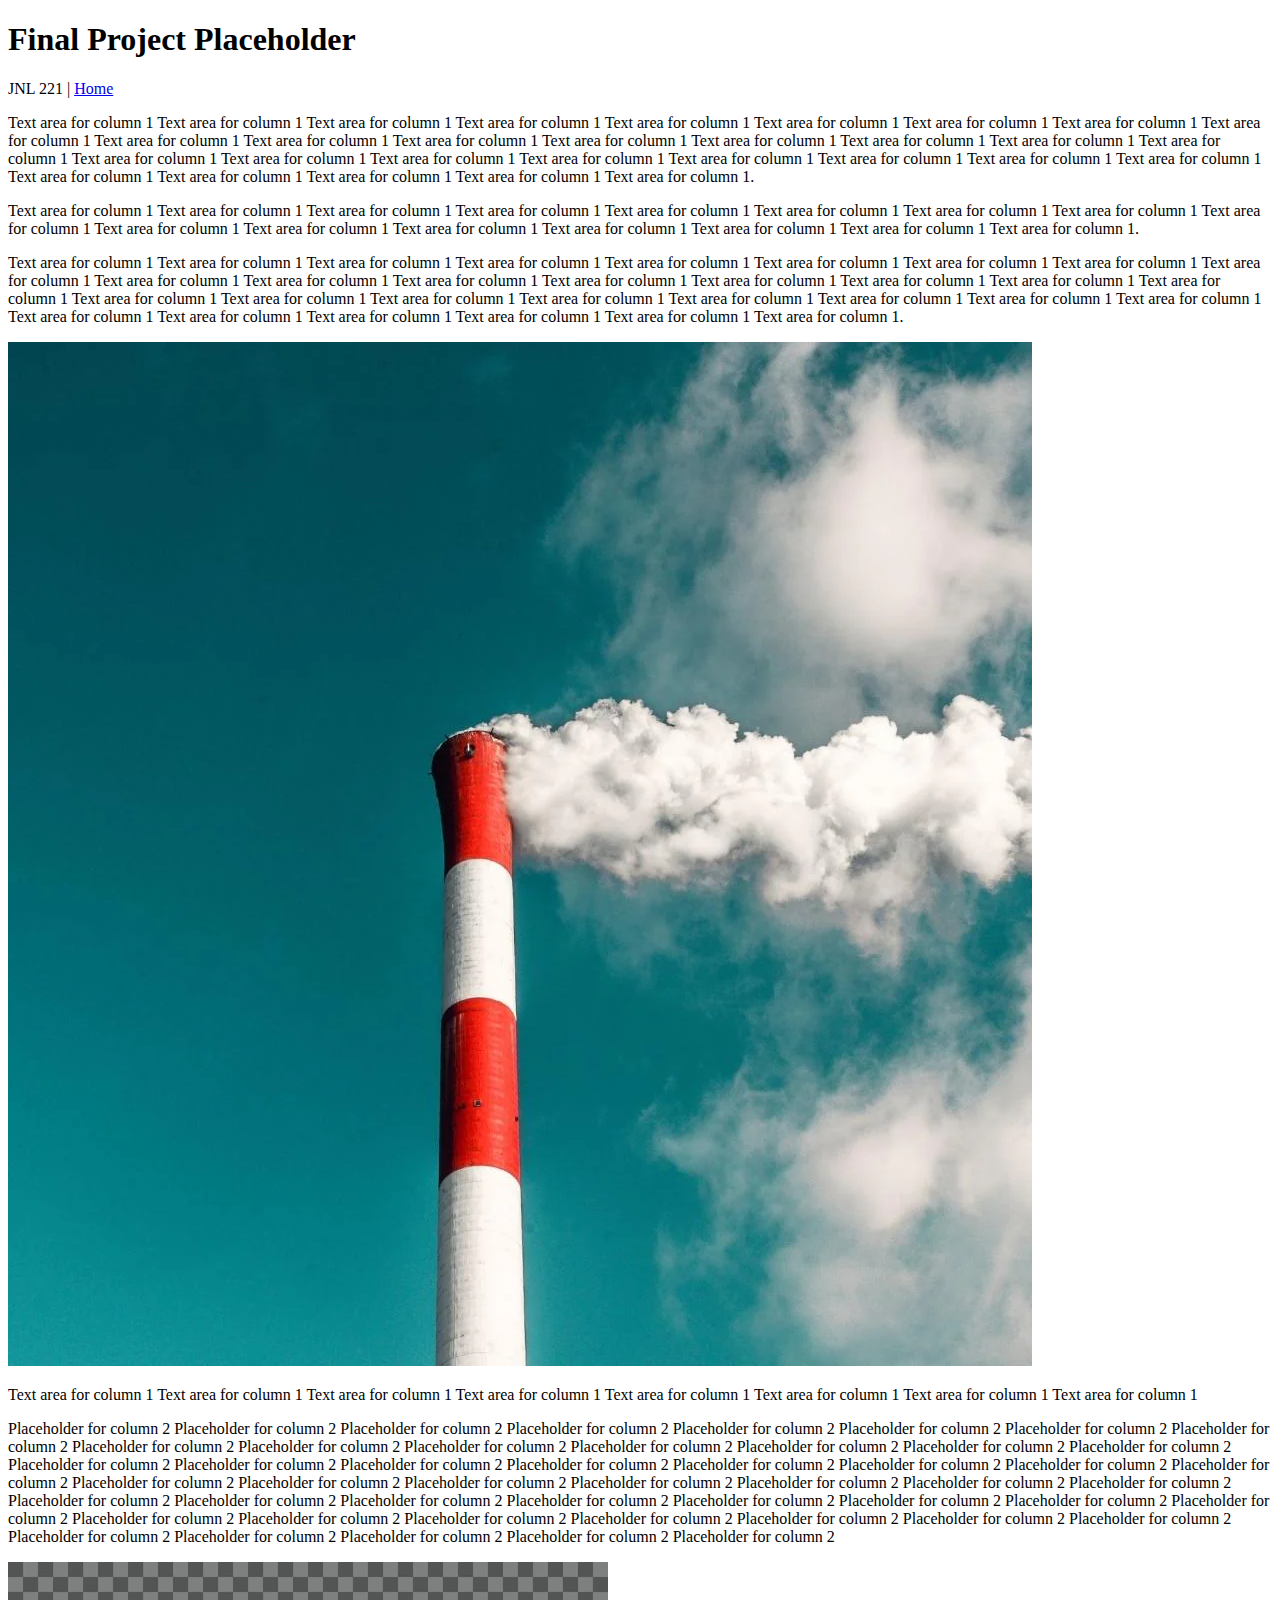
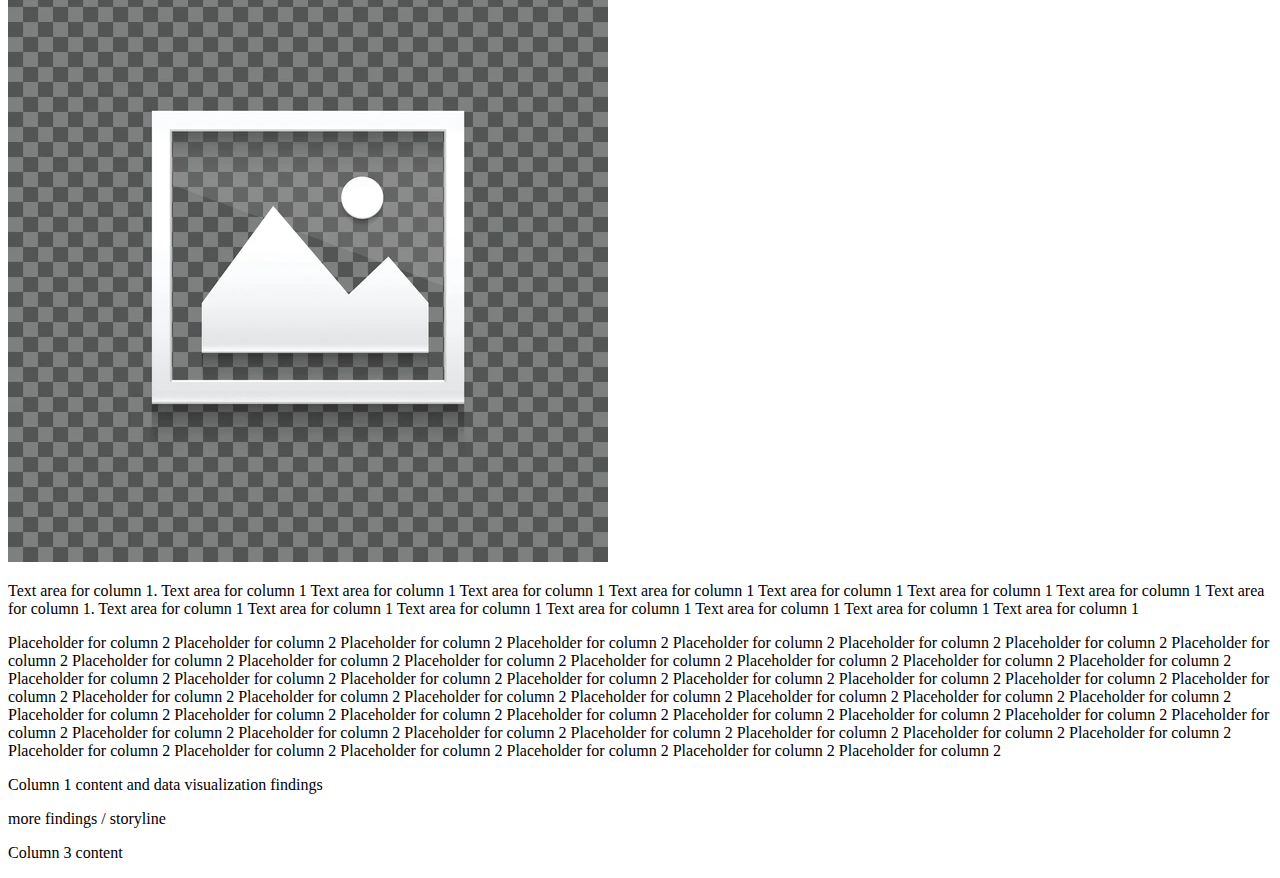
<file: index.html>
<!DOCTYPE html>
<html>
<head>
  <title>Olivia Mencl Profile</title>
  <link rel="stylesheet" href="main.css"> 
  <link href="https://cdn.jsdelivr.net/npm/bootstrap@5.3.8/dist/css/bootstrap.min.css" rel="stylesheet" integrity="sha384-sRIl4kxILFvY47J16cr9ZwB07vP4J8+LH7qKQnuqkuIAvNWLzeN8tE5YBujZqJLB" crossorigin="anonymous">
<link rel="preconnect" href="https://fonts.googleapis.com">
<link rel="preconnect" href="https://fonts.gstatic.com" crossorigin>

<link href="https://fonts.googleapis.com/css2?family=Special+Gothic+Expanded+One&display=swap" rel="stylesheet">

</head>

<body>
  <div class="container">
    <!-- Header -->
    <div class="row mb-4">
      <div class="col">
        <h1>Final Project Placeholder</h1>
        <p>JNL 221 | <a href="../index.html">Home</a></p>
      </div>
    </div>

    <!-- Row 1 - Single column -->
    <div class="row mb-4">
      <div class="col">
        <p>Text area for column 1 Text area for column 1 Text area for column 1 Text area for column 1 Text area for column 1 Text area for column 1 Text area for column 1 Text area for column 1 Text area for column 1 Text area for column 1 Text area for column 1 Text area for column 1 Text area for column 1 Text area for column 1 Text area for column 1 Text area for column 1 Text area for column 1 Text area for column 1 Text area for column 1 Text area for column 1 Text area for column 1 Text area for column 1 Text area for column 1 Text area for column 1 Text area for column 1 Text area for column 1 Text area for column 1 Text area for column 1 Text area for column 1 Text area for column 1.</p>
      </div>
    </div>

    <!-- Row 2 - Single column -->
    <div class="row mb-4">
      <div class="col">
        <p>Text area for column 1 Text area for column 1 Text area for column 1 Text area for column 1 Text area for column 1 Text area for column 1 Text area for column 1 Text area for column 1 Text area for column 1 Text area for column 1 Text area for column 1 Text area for column 1 Text area for column 1 Text area for column 1 Text area for column 1 Text area for column 1. </p>
      </div>
    </div>

    <!-- Row 3 1 column -->
    <div class="row mb-4">
      <div class="col">
        <p>Text area for column 1 Text area for column 1 Text area for column 1 Text area for column 1 Text area for column 1 Text area for column 1 Text area for column 1 Text area for column 1 Text area for column 1 Text area for column 1 Text area for column 1 Text area for column 1 Text area for column 1 Text area for column 1 Text area for column 1 Text area for column 1 Text area for column 1 Text area for column 1 Text area for column 1 Text area for column 1 Text area for column 1 Text area for column 1 Text area for column 1 Text area for column 1 Text area for column 1 Text area for column 1 Text area for column 1 Text area for column 1 Text area for column 1 Text area for column 1 Text area for column 1.</p>
      </div>
    </div>

    <!-- Row 4, Two columns -->
    <div class="row mb-4">
      <div class="col-md-6">
        <img src="carbonemissions.webp" class="img-fluid" alt="Carbon Emissions">
        <p>Text area for column 1 Text area for column 1 Text area for column 1 Text area for column 1 Text area for column 1 Text area for column 1 Text area for column 1 Text area for column 1</p>
      </div>
      <div class="col-md-6">
        <p>Placeholder for column 2 Placeholder for column 2 Placeholder for column 2 Placeholder for column 2 Placeholder for column 2 Placeholder for column 2 Placeholder for column 2 Placeholder for column 2 Placeholder for column 2 Placeholder for column 2 Placeholder for column 2 Placeholder for column 2 Placeholder for column 2 Placeholder for column 2 Placeholder for column 2 Placeholder for column 2 Placeholder for column 2 Placeholder for column 2 Placeholder for column 2 Placeholder for column 2 Placeholder for column 2 Placeholder for column 2 Placeholder for column 2 Placeholder for column 2 Placeholder for column 2 Placeholder for column 2 Placeholder for column 2 Placeholder for column 2 Placeholder for column 2 Placeholder for column 2 Placeholder for column 2 Placeholder for column 2 Placeholder for column 2 Placeholder for column 2 Placeholder for column 2 Placeholder for column 2 Placeholder for column 2 Placeholder for column 2 Placeholder for column 2 Placeholder for column 2 Placeholder for column 2 Placeholder for column 2 Placeholder for column 2 Placeholder for column 2 Placeholder for column 2 Placeholder for column 2 Placeholder for column 2 Placeholder for column 2 Placeholder for column 2 Placeholder for column 2 </p>
      </div>
    </div>

    <!-- Row 5 Two columns -->
    <div class="row mb-4">
      <div class="col-md-6">
        <img src="data visualization placeholder.webp" class="img-fluid" alt="Carbon Emissions">
        <p>Text area for column 1. Text area for column 1 Text area for column 1 Text area for column 1 Text area for column 1 Text area for column 1 Text area for column 1 Text area for column 1 Text area for column 1. Text area for column 1 Text area for column 1 Text area for column 1 Text area for column 1 Text area for column 1 Text area for column 1 Text area for column 1</p>
      </div>
      <div class="col-md-6">
        <p>Placeholder for column 2 Placeholder for column 2 Placeholder for column 2 Placeholder for column 2 Placeholder for column 2 Placeholder for column 2 Placeholder for column 2 Placeholder for column 2 Placeholder for column 2 Placeholder for column 2 Placeholder for column 2 Placeholder for column 2 Placeholder for column 2 Placeholder for column 2 Placeholder for column 2 Placeholder for column 2 Placeholder for column 2 Placeholder for column 2 Placeholder for column 2 Placeholder for column 2 Placeholder for column 2 Placeholder for column 2 Placeholder for column 2 Placeholder for column 2 Placeholder for column 2 Placeholder for column 2  Placeholder for column 2 Placeholder for column 2 Placeholder for column 2 Placeholder for column 2 Placeholder for column 2 Placeholder for column 2 Placeholder for column 2 Placeholder for column 2 Placeholder for column 2 Placeholder for column 2 Placeholder for column 2 Placeholder for column 2 Placeholder for column 2 Placeholder for column 2 Placeholder for column 2 Placeholder for column 2 Placeholder for column 2 Placeholder for column 2 Placeholder for column 2 Placeholder for column 2 Placeholder for column 2 Placeholder for column 2 Placeholder for column 2 Placeholder for column 2 Placeholder for column 2 </p>
      </div>
    </div>

    <!-- Row 6 Three columns -->
    <div class="row mb-4">
      <div class="col-md-4">
        <p>Column 1 content and data visualization findings</p>
      </div>
      <div class="col-md-4">
        <p>more findings / storyline </p>
      </div>
      <div class="col-md-4">
        <p>Column 3 content</p>
      </div>
    </div>

  </div>

  <script src="https://cdn.jsdelivr.net/npm/bootstrap@5.3.8/dist/js/bootstrap.bundle.min.js" integrity="sha384-FKyoEForCGlyvwx9Hj09JcYn3nv7wiPVlz7YYwJrWVcXK/BmnVDxM+D2scQbITxI" crossorigin="anonymous"></script>
</body>
</html>
</file>
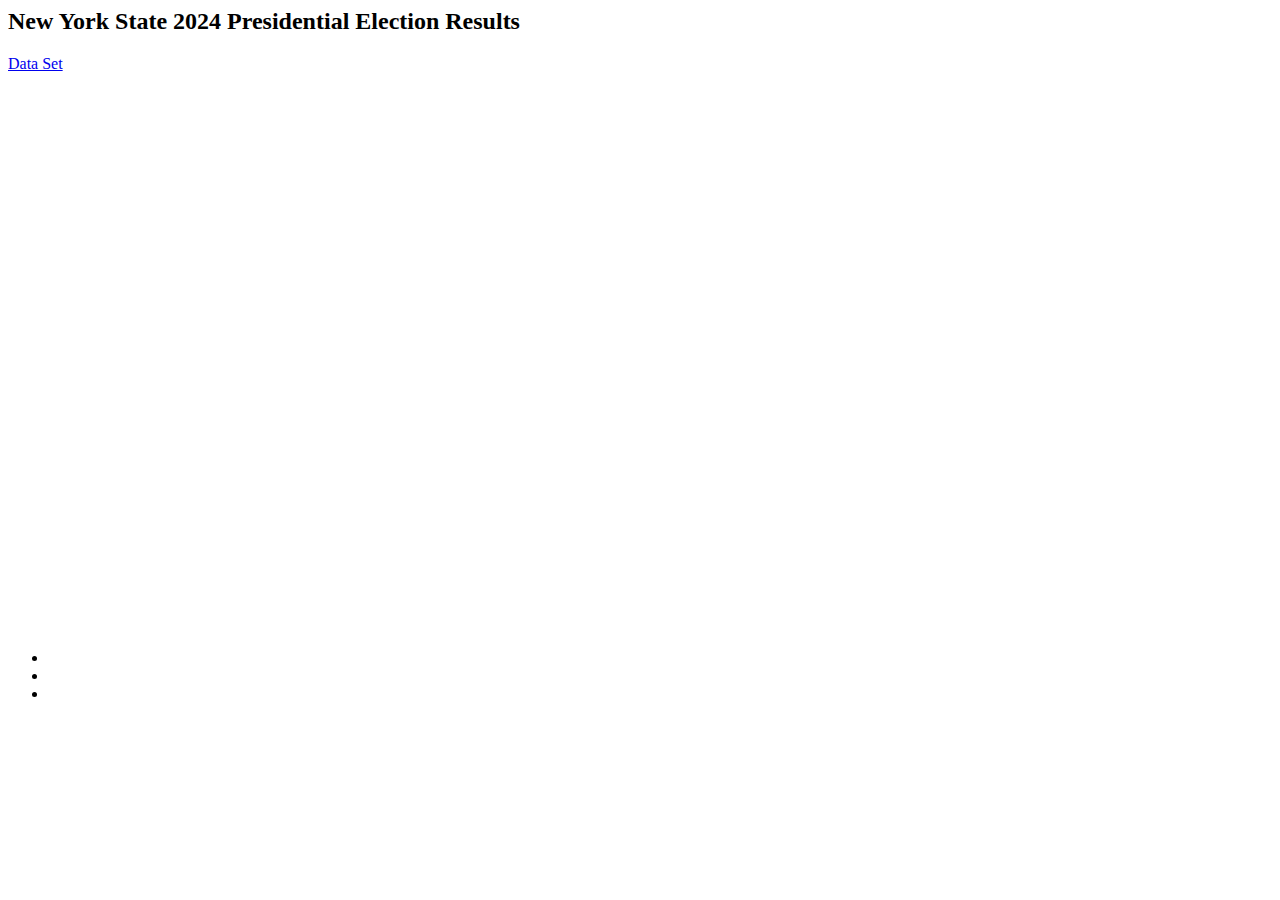
<file: assignment6/index.html>
<html>

  <head>
    <title>
      Olivia Mencl - Assignment 6
    </title>
  </head>

  <body>
    
    <h2>New York State 2024 Presidential Election Results</h2>

<a href="https://docs.google.com/spreadsheets/d/1SNLzwJyPuwjqev8RZLcUrNgl3IRPaNUjJ2zZVjgRDig/edit?usp=sharing" target="_blank">Data Set</a>
    
<iframe title="NYS 2024 Presidential Election" aria-label="Choropleth map" id="datawrapper-chart-rsKEd" src="https://datawrapper.dwcdn.net/rsKEd/1/" scrolling="no" frameborder="0" style="width: 0; min-width: 100% !important; border: none;" height="555" data-external="1"></iframe><script type="text/javascript">window.addEventListener("message",function(a){if(void 0!==a.data["datawrapper-height"]){var e=document.querySelectorAll("iframe");for(var t in a.data["datawrapper-height"])for(var r,i=0;r=e[i];i++)if(r.contentWindow===a.source){var d=a.data["datawrapper-height"][t]+"px";r.style.height=d}}});</script>
    

  
  </body>

<h4></h4>
<ul>
  <li></li>
  <li></li>
  <li></li>
</ul>
  
</html>
</file>
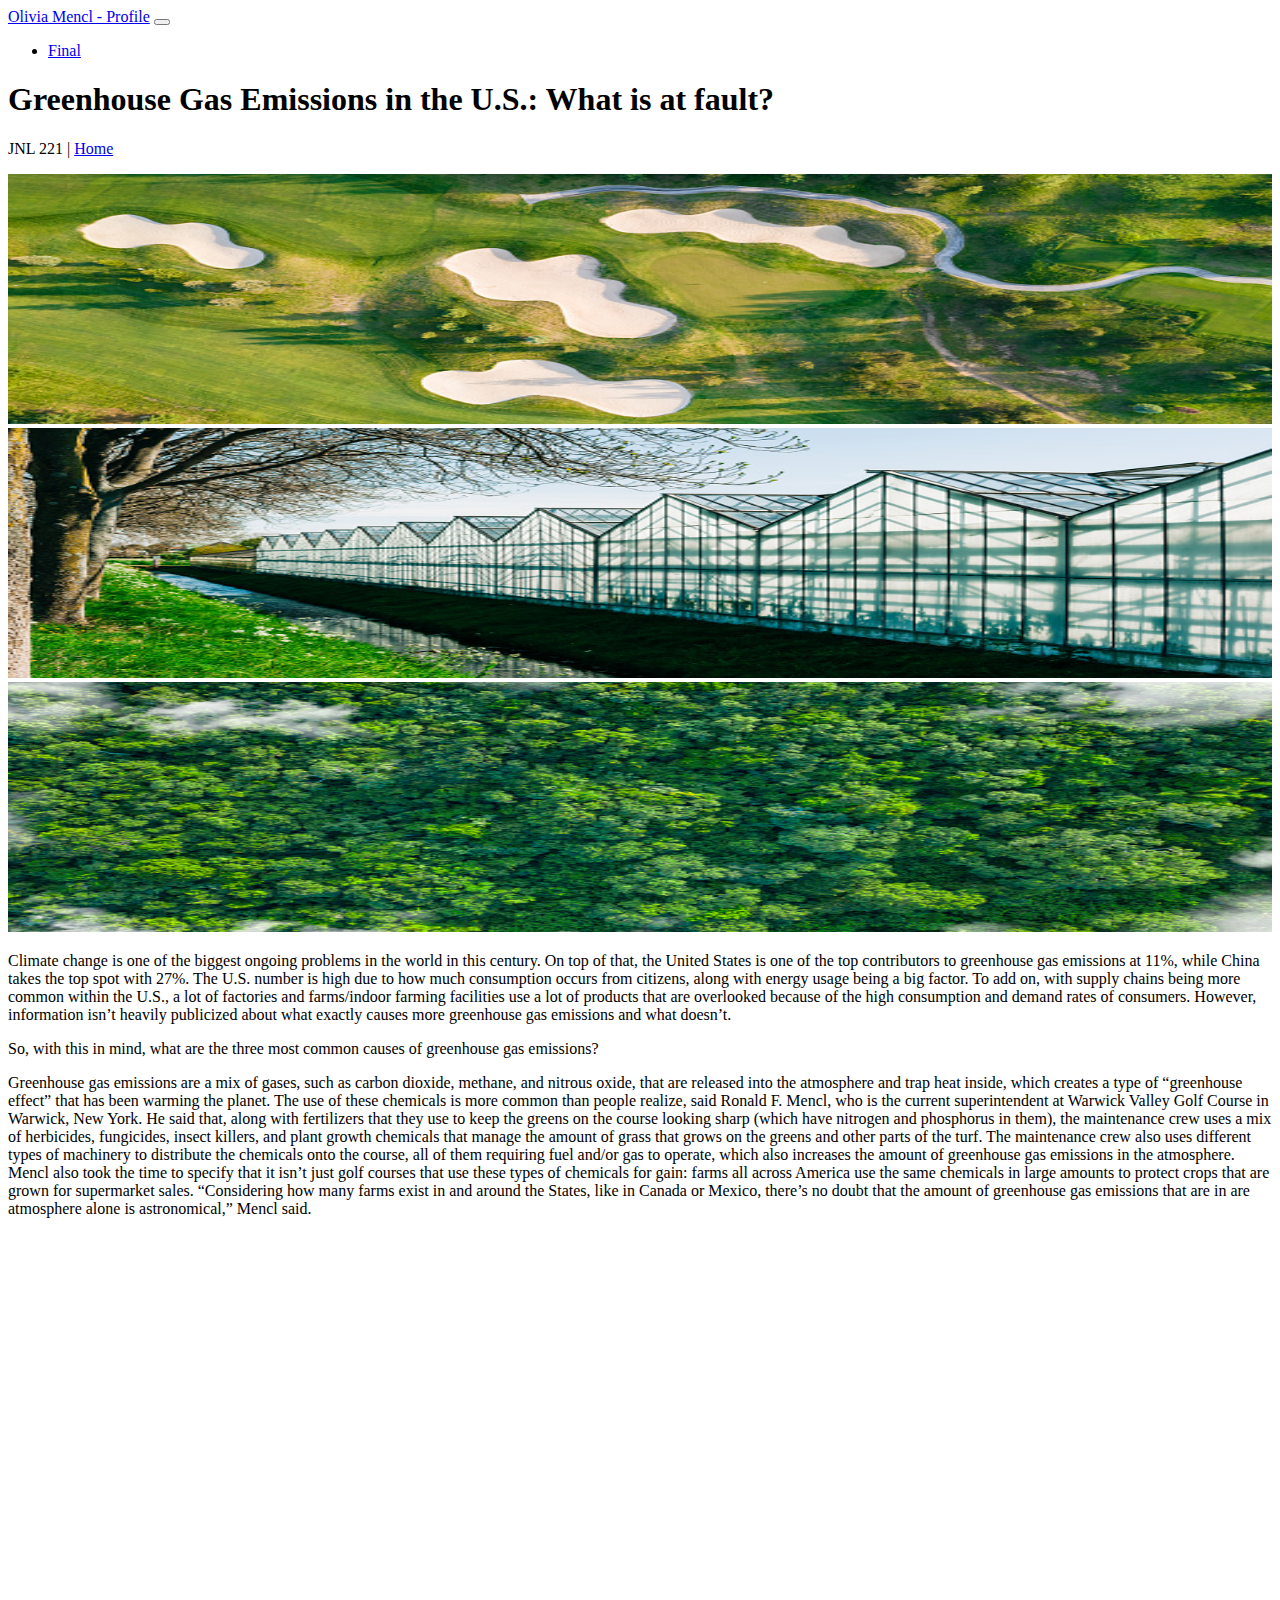
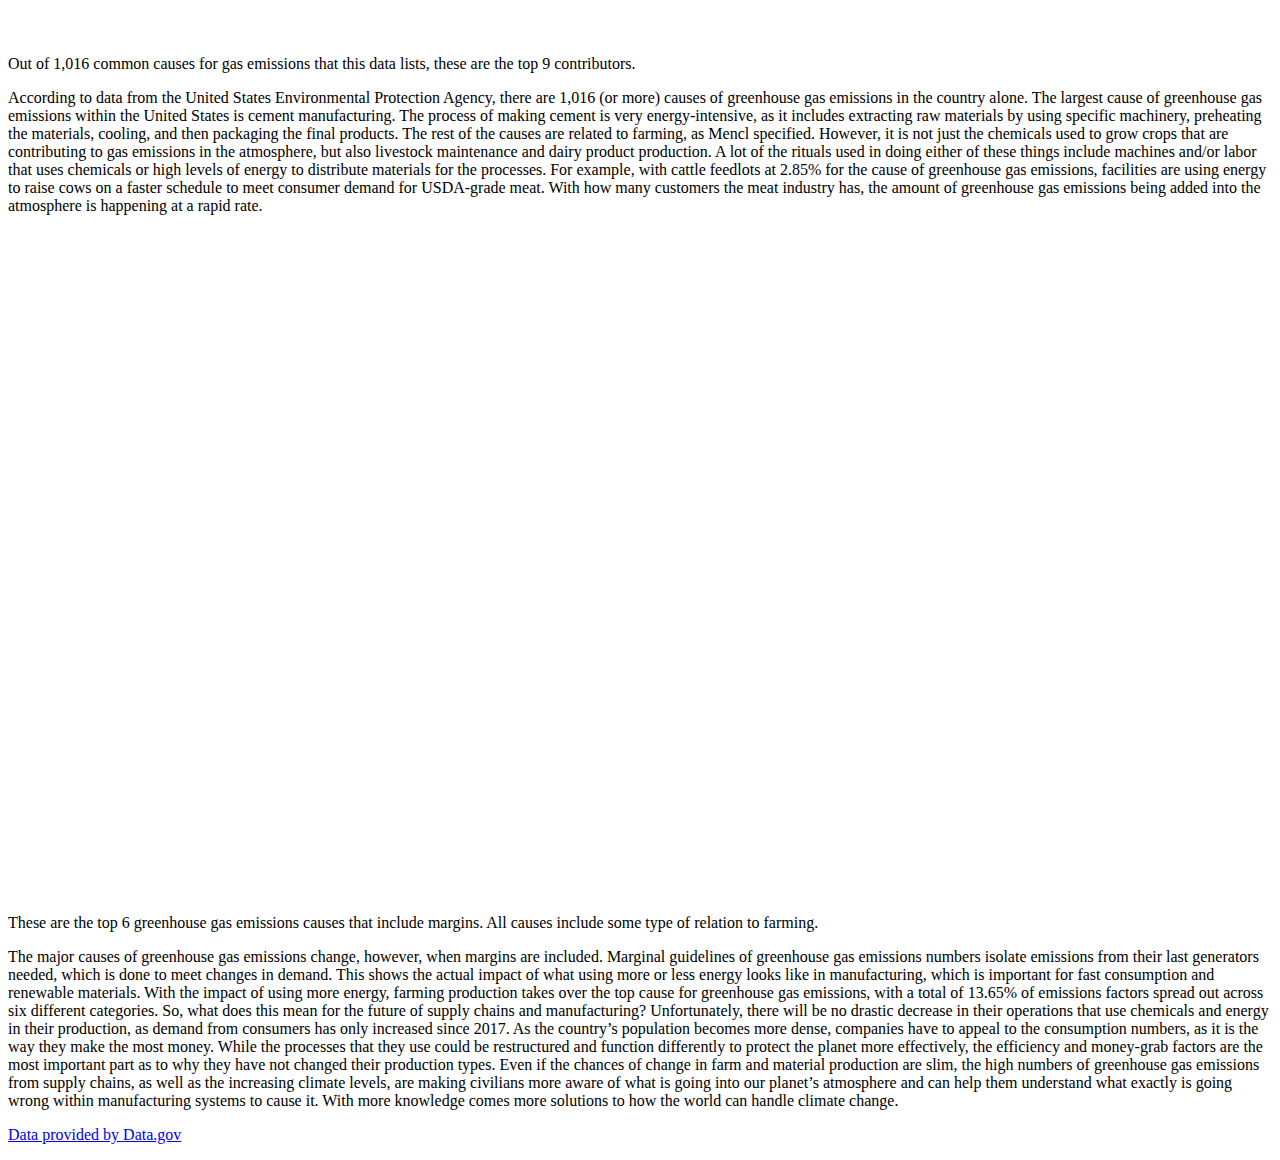
<file: finalproject/index.html>
<!DOCTYPE html>
<html>
<head>
  <title>Olivia Mencl Profile</title>
  <link rel="stylesheet" href="main.css"> 
  <link href="https://cdn.jsdelivr.net/npm/bootstrap@5.3.8/dist/css/bootstrap.min.css" rel="stylesheet" integrity="sha384-sRIl4kxILFvY47J16cr9ZwB07vP4J8+LH7qKQnuqkuIAvNWLzeN8tE5YBujZqJLB" crossorigin="anonymous">
<link rel="preconnect" href="https://fonts.googleapis.com">
<link rel="preconnect" href="https://fonts.gstatic.com" crossorigin>

<link href="https://fonts.googleapis.com/css2?family=Special+Gothic+Expanded+One&display=swap" rel="stylesheet">

   <nav class="navbar navbar-expand-lg bg-body-tertiary">
  <div class="container-fluid">
    <a class="navbar-brand" href="#">Olivia Mencl - Profile</a>
    <button class="navbar-toggler" type="button" data-bs-toggle="collapse" data-bs-target="#navbarSupportedContent" aria-controls="navbarSupportedContent" aria-expanded="false" aria-label="Toggle navigation">
      <span class="navbar-toggler-icon"></span>
    </button>
    <div class="collapse navbar-collapse" id="navbarSupportedContent">
      <ul class="navbar-nav me-auto mb-2 mb-lg-0">
        </li>
        <li class="nav-item">
          <a class="nav-link" href="#">Final</a>
        </li>
      </ul>
    </div>
  </div>
</nav>
  
</head>

<body>
  <div class="container">
    <!-- Header -->
    <div class="row mb-4">
      <div class="col">
        <h1>Greenhouse Gas Emissions in the U.S.: What is at fault?</h1>
        <p>JNL 221 | <a href="../index.html">Home</a></p>
      </div>
    </div>

<div class="row mb-4 image-row">
  <div class="col-md-4">
    <img src="golfcourse_gettyimages.jpg" alt="" style="width: 100%; height: 250px;">
  </div>
  <div class="col-md-4">
    <img src="greenhouse_gettyimages.jpg" alt="" style="width: 100%; height: 250px;">
  </div>
  <div class="col-md-4">
    <img src="trees_gettyimages.jpg" alt="" style="width: 100%; height: 250px;">
  </div>
</div>

    <!-- Row 1 - Single column -->
    <div class="row mb-4">
      <div class="col">
        <p>Climate change is one of the biggest ongoing problems in the world in this century. On top of that, the United States is one of the top contributors to greenhouse gas emissions at 11%, while China takes the top spot with 27%. The U.S. number is high due to how much consumption occurs from citizens, along with energy usage being a big factor. To add on, with supply chains being more common within the U.S., a lot of factories and farms/indoor farming facilities use a lot of products that are overlooked because of the high consumption and demand rates of consumers. However, information isn’t heavily publicized about what exactly causes more greenhouse gas emissions and what doesn’t. </p>
      </div>
    </div>

    <!-- Row 2 - Single column -->
    <div class="row mb-4">
      <div class="col">
        <p>So, with this in mind, what are the three most common causes of greenhouse gas emissions?</p>
      </div>
    </div>

    <!-- Row 3 1 column -->
    <div class="row mb-4">
      <div class="col">
        <p>Greenhouse gas emissions are a mix of gases, such as carbon dioxide, methane, and nitrous oxide, that are released into the atmosphere and trap heat inside, which creates a type of “greenhouse effect” that has been warming the planet. The use of these chemicals is more common than people realize, said Ronald F. Mencl, who is the current superintendent at Warwick Valley Golf Course in Warwick, New York. He said that, along with fertilizers that they use to keep the greens on the course looking sharp (which have nitrogen and phosphorus in them), the maintenance crew uses a mix of herbicides, fungicides, insect killers, and plant growth chemicals that manage the amount of grass that grows on the greens and other parts of the turf. The maintenance crew also uses different types of machinery to distribute the chemicals onto the course, all of them requiring fuel and/or gas to operate, which also increases the amount of greenhouse gas emissions in the atmosphere. Mencl also took the time to specify that it isn’t just golf courses that use these types of chemicals for gain: farms all across America use the same chemicals in large amounts to protect crops that are grown for supermarket sales. “Considering how many farms exist in and around the States, like in Canada or Mexico, there’s no doubt that the amount of greenhouse gas emissions that are in are atmosphere alone is astronomical,” Mencl said. </p>
      </div>
    </div>

    <!-- Row 4, Two columns -->
    <div class="row mb-4">
      <div class="col-md-6">
        <iframe title="Common Causes for Gas Emissions" aria-label="Grouped Bars" id="datawrapper-chart-NOkFR" src="https://datawrapper.dwcdn.net/NOkFR/1/" scrolling="no" frameborder="0" style="width: 0; min-width: 100% !important; border: none;" height="401" data-external="1"></iframe><script type="text/javascript">window.addEventListener("message",function(a){if(void 0!==a.data["datawrapper-height"]){var e=document.querySelectorAll("iframe");for(var t in a.data["datawrapper-height"])for(var r,i=0;r=e[i];i++)if(r.contentWindow===a.source){var d=a.data["datawrapper-height"][t]+"px";r.style.height=d}}});</script>
        <p>Out of 1,016 common causes for gas emissions that this data lists, these are the top 9 contributors.</p>
      </div>
      <div class="col-md-6">
        <p>According to data from the United States Environmental Protection Agency, there are 1,016 (or more) causes of greenhouse gas emissions in the country alone. The largest cause of greenhouse gas emissions within the United States is cement manufacturing. The process of making cement is very energy-intensive, as it includes extracting raw materials by using specific machinery, preheating the materials, cooling, and then packaging the final products. The rest of the causes are related to farming, as Mencl specified. However, it is not just the chemicals used to grow crops that are contributing to gas emissions in the atmosphere, but also livestock maintenance and dairy product production. A lot of the rituals used in doing either of these things include machines and/or labor that uses chemicals or high levels of energy to distribute materials for the processes. For example, with cattle feedlots at 2.85% for the cause of greenhouse gas emissions, facilities are using energy to raise cows on a faster schedule to meet consumer demand for USDA-grade meat. With how many customers the meat industry has, the amount of greenhouse gas emissions being added into the atmosphere is happening at a rapid rate. </p>
      </div>
    </div>

    <!-- Row 5 Two columns -->
    <div class="row mb-4">
      <div class="col-md-6">
        <iframe title="Emissions Causes (With Margins)" aria-label="Donut Chart" id="datawrapper-chart-42Z8C" src="https://datawrapper.dwcdn.net/42Z8C/1/" scrolling="no" frameborder="0" style="width: 0; min-width: 100% !important; border: none;" height="663" data-external="1"></iframe><script type="text/javascript">window.addEventListener("message",function(a){if(void 0!==a.data["datawrapper-height"]){var e=document.querySelectorAll("iframe");for(var t in a.data["datawrapper-height"])for(var r,i=0;r=e[i];i++)if(r.contentWindow===a.source){var d=a.data["datawrapper-height"][t]+"px";r.style.height=d}}});</script>
        <p>These are the top 6 greenhouse gas emissions causes that include margins. All causes include some type of relation to farming.</p>
      </div>
      <div class="col-md-6">
        <p>The major causes of greenhouse gas emissions change, however, when margins are included. Marginal guidelines of greenhouse gas emissions numbers isolate emissions from their last generators needed, which is done to meet changes in demand. This shows the actual impact of what using more or less energy looks like in manufacturing, which is important for fast consumption and renewable materials.

With the impact of using more energy, farming production takes over the top cause for greenhouse gas emissions, with a total of 13.65% of emissions factors spread out across six different categories. 

So, what does this mean for the future of supply chains and manufacturing? Unfortunately, there will be no drastic decrease in their operations that use chemicals and energy in their production, as demand from consumers has only increased since 2017. As the country’s population becomes more dense, companies have to appeal to the consumption numbers, as it is the way they make the most money. While the processes that they use could be restructured and function differently to protect the planet more effectively, the efficiency and money-grab factors are the most important part as to why they have not changed their production types. Even if the chances of change in farm and material production are slim, the high numbers of greenhouse gas emissions from supply chains, as well as the increasing climate levels, are making civilians more aware of what is going into our planet’s atmosphere and can help them understand what exactly is going wrong within manufacturing systems to cause it. With more knowledge comes more solutions to how the world can handle climate change.
 </p>
      </div>
    </div>

    <!-- Row 6 Three columns -->
    <div class="row mb-4">
      <div class="col-md-4">
        <a href="https://catalog.data.gov/dataset/supply-chain-greenhouse-gas-emission-factors-v1-3-by-naics-6">Data provided by Data.gov</a>
      </div>
      <div class="col-md-4">
        <p> </p>
      </div>
      <div class="col-md-4">
        <p></p>
      </div>
    </div>

  </div>

  <script src="https://cdn.jsdelivr.net/npm/bootstrap@5.3.8/dist/js/bootstrap.bundle.min.js" integrity="sha384-FKyoEForCGlyvwx9Hj09JcYn3nv7wiPVlz7YYwJrWVcXK/BmnVDxM+D2scQbITxI" crossorigin="anonymous"></script>
</body>
</html>
</file>
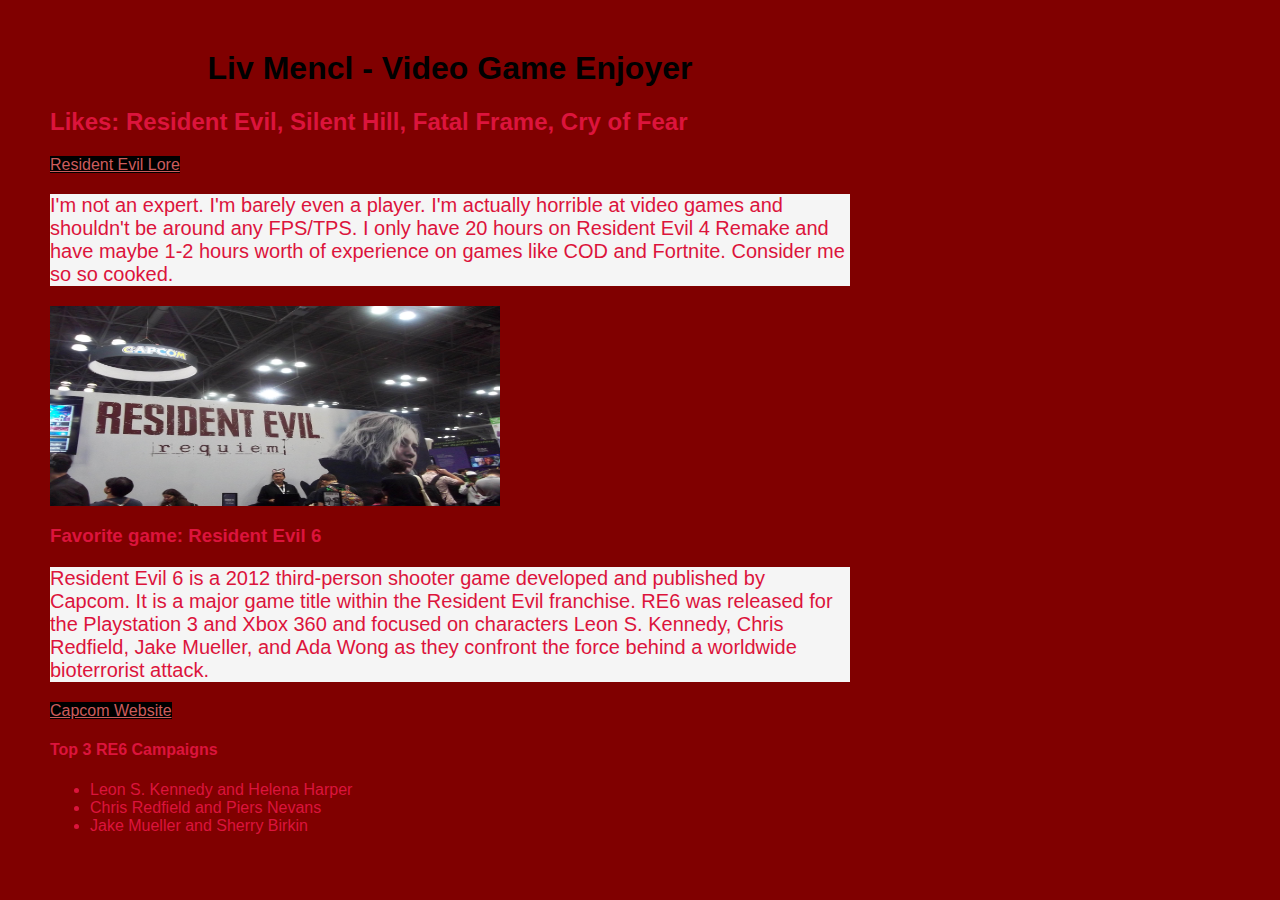
<file: page1/index.html>
<html>

  <head>
    <title>
      Liv Mencl's Horror Game List
    </title>

<link rel="stylesheet" href="main.css"> 

  </head>

  <body>
    
    <h1>Liv Mencl - Video Game Enjoyer</h1>
    <h2>Likes: Resident Evil, Silent Hill, Fatal Frame, Cry of Fear</h2>

<a href="https://residentevil.fandom.com/wiki/Resident_Evil_Wiki" target="_blank">Resident Evil Lore</a>
    
<p>I'm not an expert. I'm barely even a player.
  I'm actually horrible at video games and shouldn't be around any FPS/TPS. 
  I only have 20 hours on Resident Evil 4 Remake and have maybe 1-2 hours worth of experience on games like COD and Fortnite. 
  Consider me so so cooked. </p>

    <img src="rerequiem.jpg" style="width:450px;height:200px;">

    <h3>Favorite game: Resident Evil 6</h3>
    <p>Resident Evil 6 is a 2012 third-person shooter game developed and published by Capcom. It is a major game title within the Resident Evil franchise.
    RE6 was released for the Playstation 3 and Xbox 360 and focused on characters Leon S. Kennedy, Chris Redfield, Jake Mueller, and Ada Wong as they confront the force behind a worldwide bioterrorist attack.</p>

    <a href="https://www.capcom.com"target="_blank">Capcom Website</a>

    
  </body>

<h4>Top 3 RE6 Campaigns</h4>
<ul>
  <li>Leon S. Kennedy and Helena Harper</li>
  <li>Chris Redfield and Piers Nevans</li>
  <li>Jake Mueller and Sherry Birkin</li>
</ul>
  
</html>
</file>
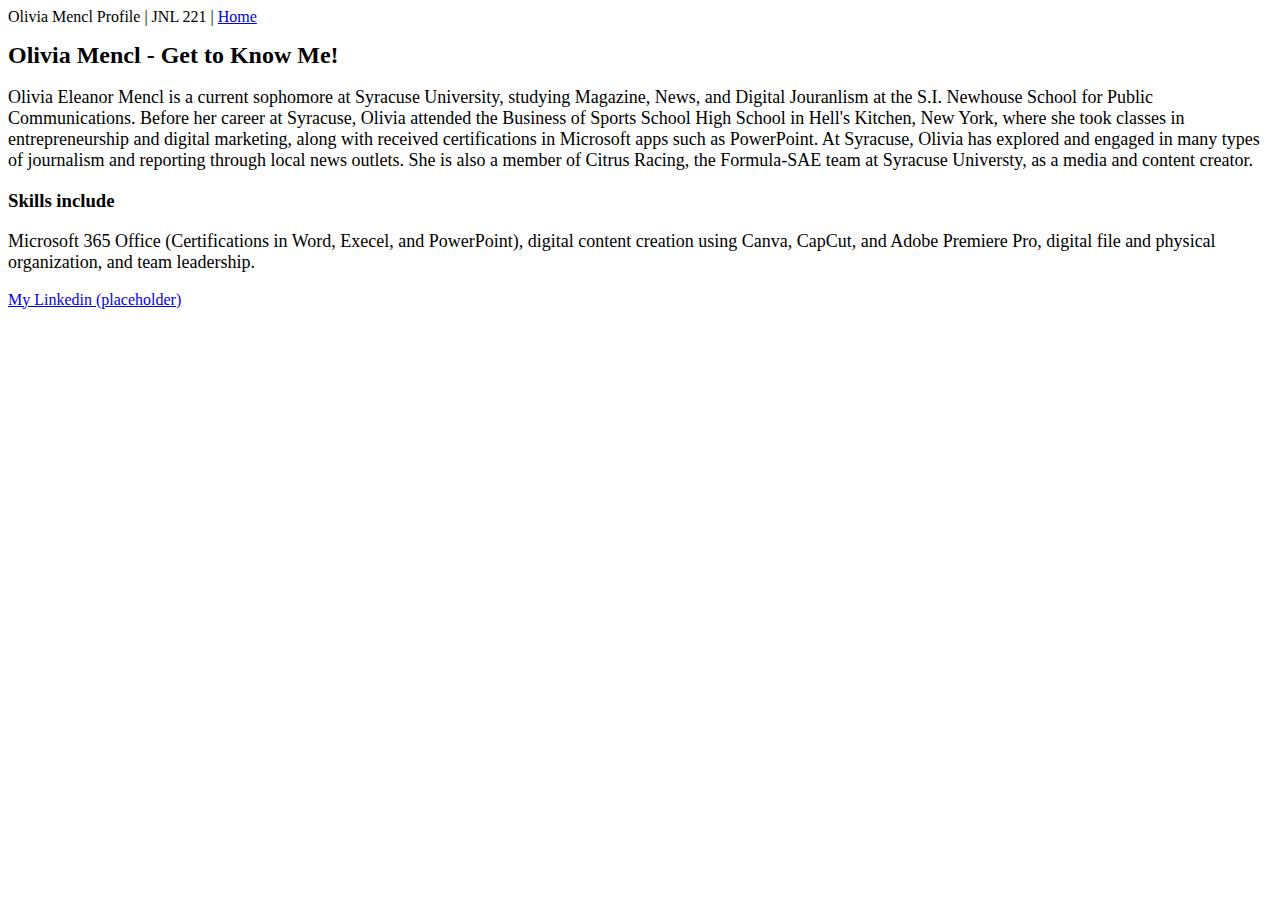
<file: assignment8/about/index.html>
<html>

  <head>

Olivia Mencl Profile |  JNL 221 |  <a href="../index.html">Home</a> 


    <title>
      Olivia Mencl Profile
    </title>

<link rel="stylesheet" href="main.css"> 

  </head>

  <body>
    
    <h1>Olivia Mencl - Get to Know Me!</h1>
    
<p>Olivia Eleanor Mencl is a current sophomore at Syracuse University, studying Magazine, News, and Digital Jouranlism at the S.I. Newhouse School for Public Communications. Before her career at Syracuse, Olivia attended the Business of Sports School High School in Hell's Kitchen, New York, where she took classes in entrepreneurship and digital marketing, along with received certifications in Microsoft apps such as PowerPoint. At Syracuse, Olivia has explored and engaged in many types of journalism and reporting through local news outlets. She is also a member of Citrus Racing, the Formula-SAE team at Syracuse Universty, as a media and content creator. 

    <h3>Skills include</h3>
    <p>Microsoft 365 Office (Certifications in Word, Execel, and PowerPoint), digital content creation using Canva, CapCut, and Adobe Premiere Pro, digital file and physical organization, and team leadership.</p>

    <a href="https://www.capcom.com"target="_blank">My Linkedin (placeholder)</a>

    
  </body>

  
</html>
</file>
<file: main.css>

</file>
<file: finalproject/main.css>

</file>
<file: page1/main.css>
body {
    font-family: 'Franklin Gothic Medium', 'Arial Narrow', Arial, sans-serif;
    color: crimson;
    background-color: maroon;
    margin: 50px;
    padding: 0;
    max-width: 800px;
}

h1 {
    color: black;
    font-family: 'Lucida Sans', 'Lucida Sans Regular', 'Lucida Grande', 'Lucida Sans Unicode', Geneva, Verdana, sans-serif;
    font-weight: 1900;
    text-align: center;
    font-weight: 900;
}

h3 {
    color: crimson;
    font-family: 'Lucida Sans', 'Lucida Sans Regular', 'Lucida Grande', 'Lucida Sans Unicode', Geneva, Verdana, sans-serif;
    font-weight: 1900;
    text-align: left;
    font-weight: 900;
}

p { 
    font-size: 20px;
    font-family: 'Franklin Gothic Medium', 'Arial Narrow', Arial, sans-serif;
    background-color: whitesmoke;
}

a {
    color: indianred;
    background-color: black;
}
</file>
<file: assignment8/about/main.css>
title {
    background-color: black
}

h1 {
    font-size: x-large;
}

p { 
    font-size: large;
}
</file>
